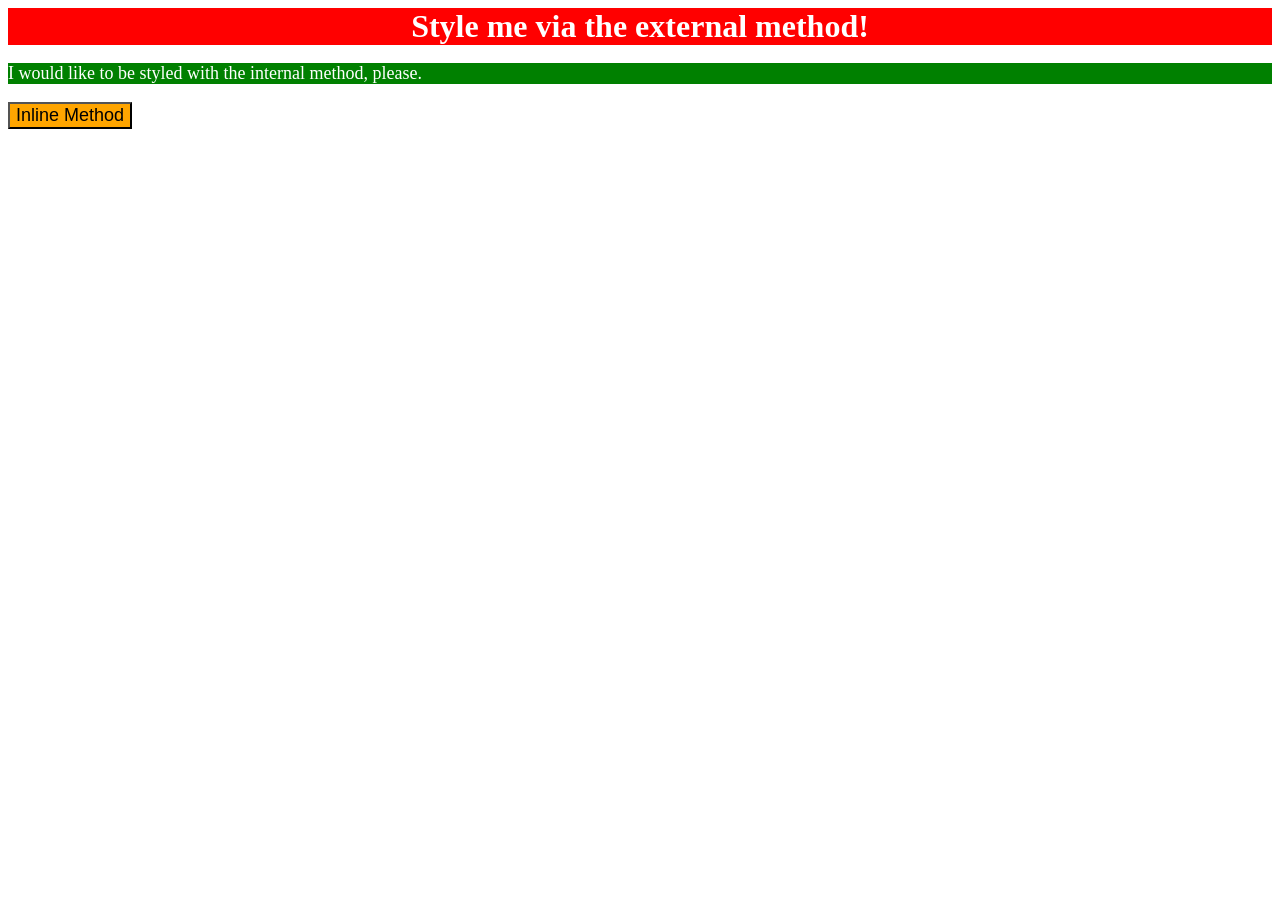
<file: foundations/intro-to-css/01-css-methods/index.html>
<!DOCTYPE html>
<html lang="en">
  <head>
    <meta charset="UTF-8">
    <meta http-equiv="X-UA-Compatible" content="IE=edge">
    <meta name="viewport" content="width=device-width, initial-scale=1.0">
    <title>Methods for Adding CSS</title>
  </head>
  <style>
    p {
      background-color: green;
      color: white;
      font-size: 18px;
    }
    div {
      background-color: red;
      color: white;
      font-size: 32px;
      font-weight: bold;
      text-align: center;
    }
    button {
        background-color: orange;
        font-size: 18px;
      }
  </style>
  <body>
    <div>Style me via the external method!</div>
    <p>I would like to be styled with the internal method, please.</p>
    <button>Inline Method</button>
  </body>
</html>
</file>
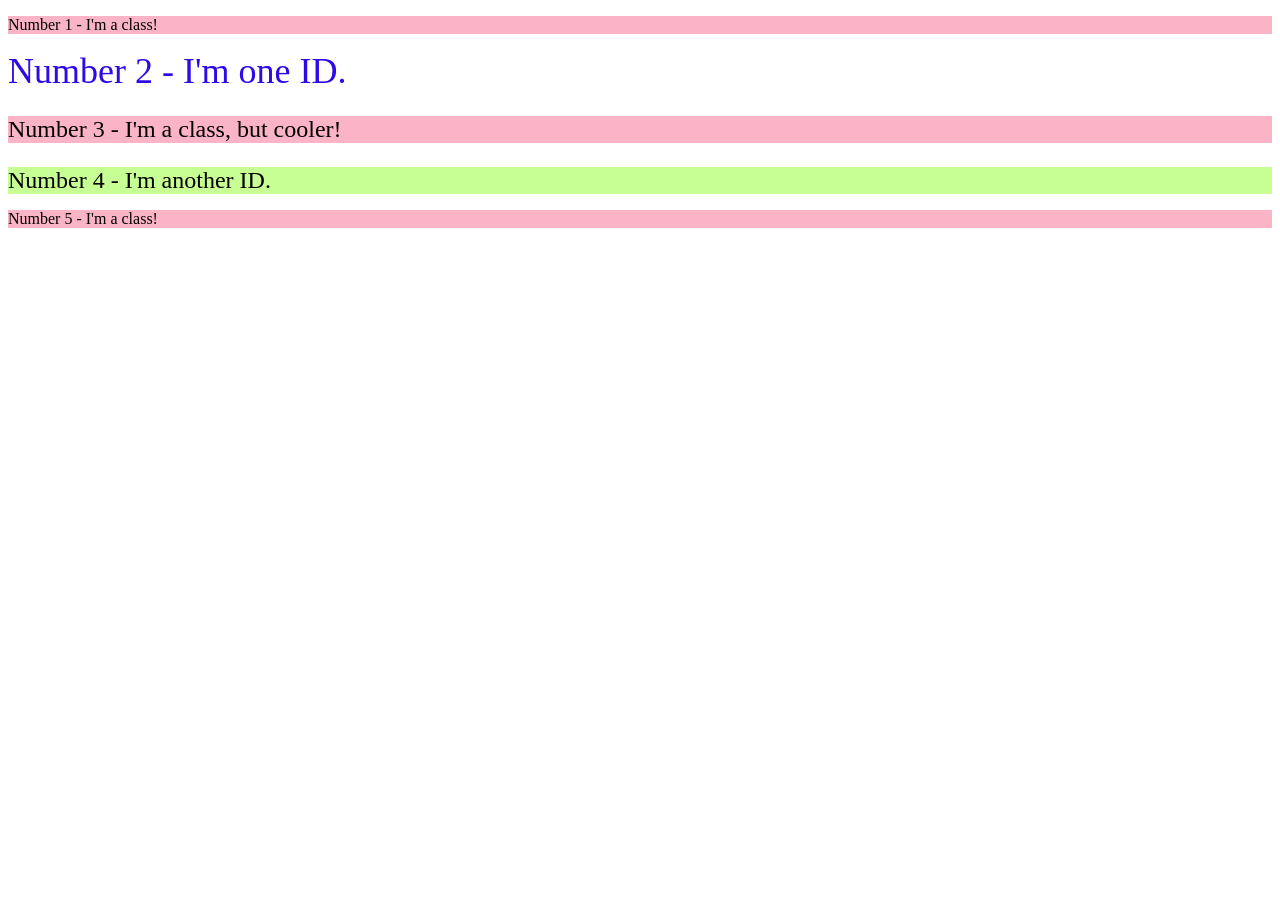
<file: foundations/intro-to-css/02-class-id-selectors/index.html>
<!DOCTYPE html>
<html lang="en">
  <head>
    <meta charset="UTF-8">
    <meta http-equiv="X-UA-Compatible" content="IE=edge">
    <meta name="viewport" content="width=device-width, initial-scale=1.0">
    <title>Class and ID Selectors</title>
    <link rel="stylesheet" href="style.css">
  </head>
  <body>
    <p class="odd">Number 1 - I'm a class!</p>
    <div id="id">Number 2 - I'm one ID.</div>
    <p class="odd adjust">Number 3 - I'm a class, but cooler!</p>
    <div class="id2">Number 4 - I'm another ID.</div>
    <p class="odd">Number 5 - I'm a class!</p>
  </body>
</html>
</file>
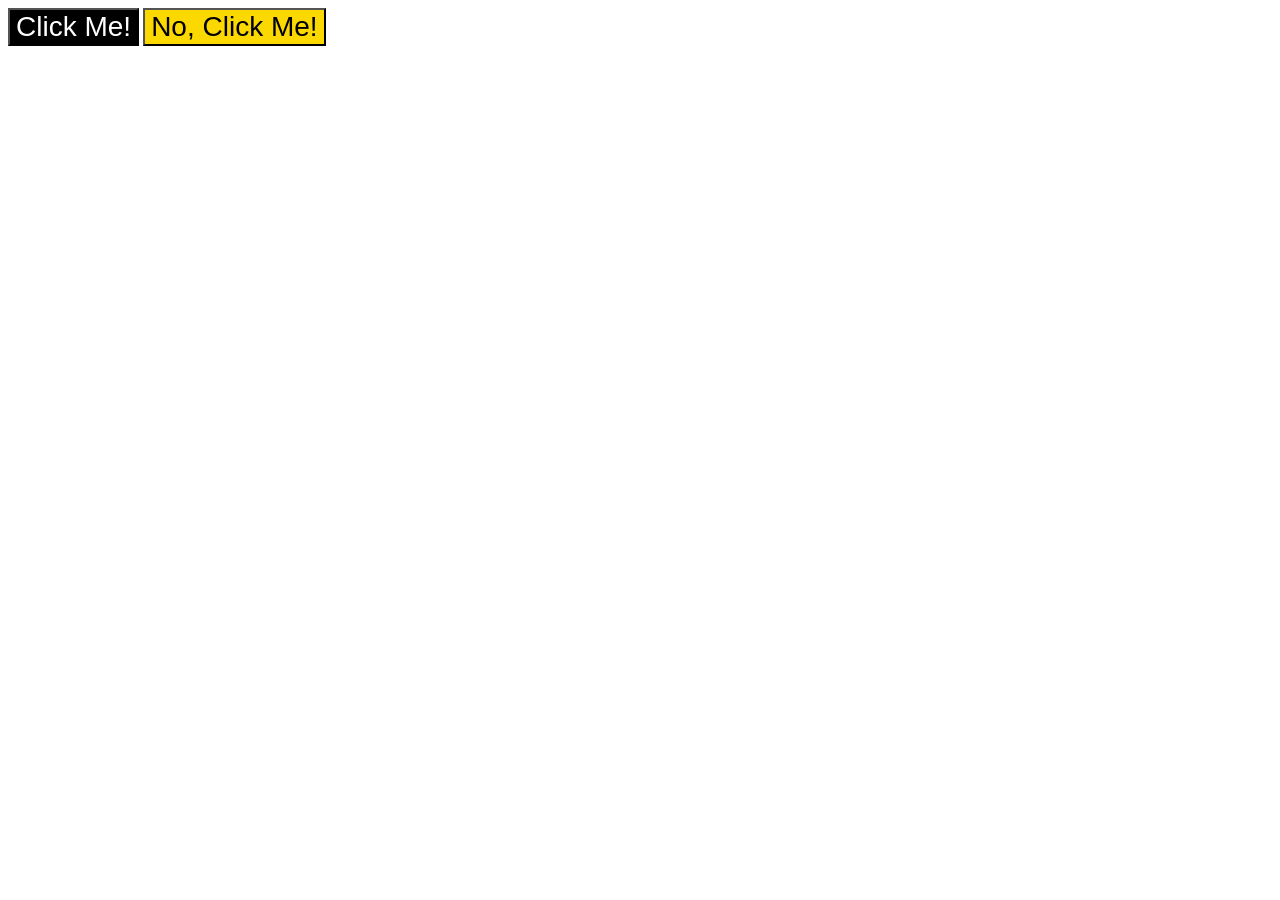
<file: foundations/intro-to-css/03-grouping-selectors/index.html>
<!DOCTYPE html>
<html lang="en">
  <head>
    <meta charset="UTF-8">
    <meta http-equiv="X-UA-Compatible" content="IE=edge">
    <meta name="viewport" content="width=device-width, initial-scale=1.0">
    <title>Grouping Selectors</title>
    <link rel="stylesheet" href="style.css">
  </head>
  <style>
    .first, .second {
      font-size: 28px;
      font-family: Helvetica "Times New Roman" sans-serif;
    }
  </style>
  <body>
    <button class="first">Click Me!</button>
    <button class="second">No, Click Me!</button>
  </body>
</html>
</file>
<file: foundations/intro-to-css/02-class-id-selectors/style.css>
/* Add CSS Styling */

.odd {
  background-color: rgb(251, 180, 198);
  font: Verdana "DejaVu Sans" sans-serif;
}
.adjust {
  font-size: 24px;
}

 #id{
  color: rgb(47, 10, 231);
  font-size: 36px;
}
.id2 {
  background-color: rgb(200, 255, 149);
  font-size: 24px;
}
</file>
<file: foundations/intro-to-css/03-grouping-selectors/style.css>
/* Add CSS Styling */

.first {
background-color: rgb(0, 0, 0);
color: rgb(255, 255, 255);
}

.second {
background-color: rgb(250, 216, 0);
}
</file>
